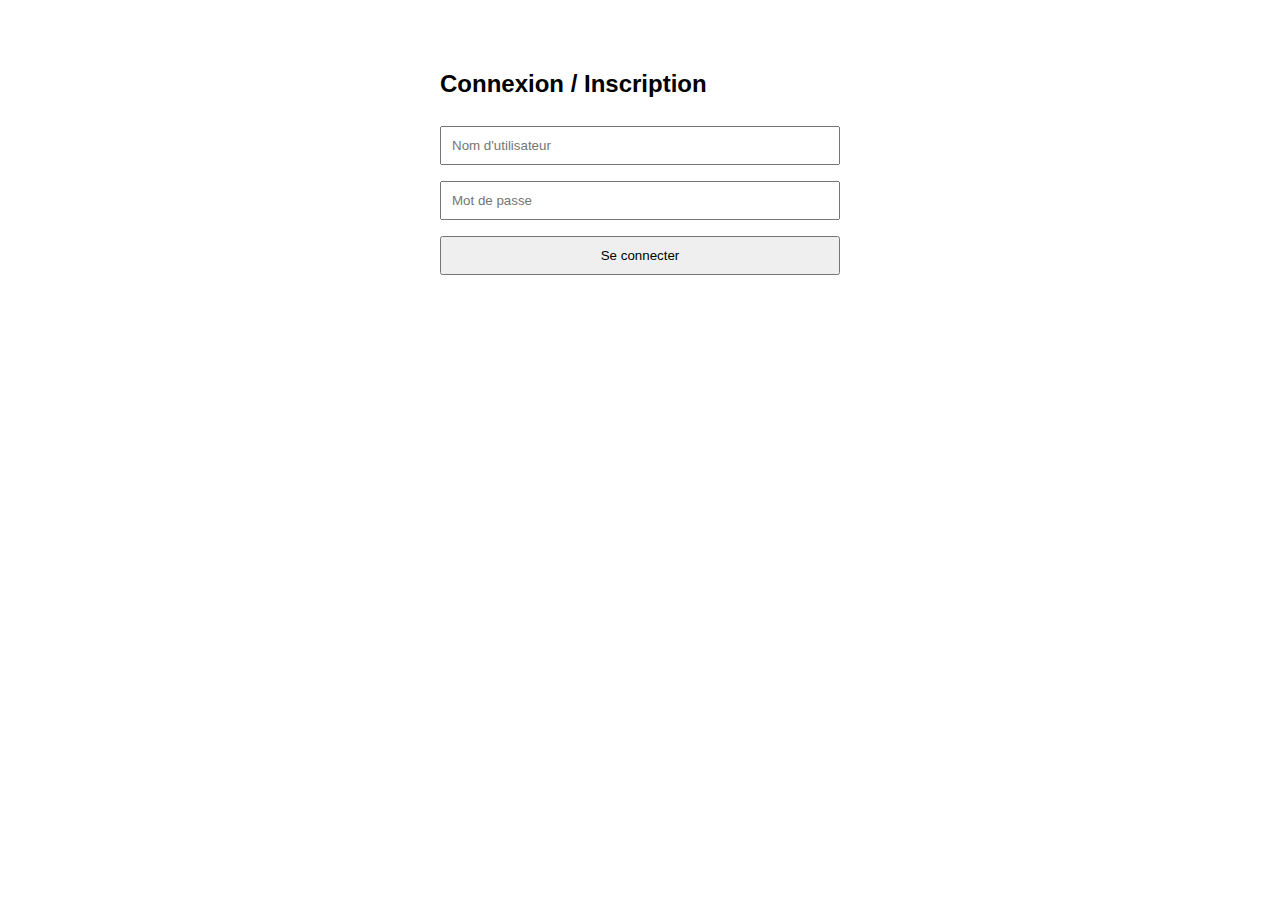
<file: index.html>
<!DOCTYPE html>
<html lang="fr">
<head>
  <meta charset="UTF-8" />
  <meta name="viewport" content="width=device-width, initial-scale=1" />
  <title>Connexion / Inscription | StoryCoq</title>
  <style>
    body {
      font-family: Arial, sans-serif;
      max-width: 400px;
      margin: 40px auto;
      padding: 10px;
    }
    input, button {
      width: 100%;
      padding: 10px;
      margin: 8px 0;
      box-sizing: border-box;
    }
    button {
      cursor: pointer;
    }
    #message {
      color: red;
      min-height: 20px;
    }
  </style>
</head>
<body>

  <h2>Connexion / Inscription</h2>

  <input type="text" id="username" placeholder="Nom d'utilisateur" />
  <input type="password" id="password" placeholder="Mot de passe" />

  <button onclick="login()">Se connecter</button>

  <p id="message"></p>

  <script>
    function getUsers() {
      const users = localStorage.getItem('instaUsers');
      return users ? JSON.parse(users) : {};
    }

    function saveUsers(users) {
      localStorage.setItem('instaUsers', JSON.stringify(users));
    }

    function showMessage(msg, isError = true) {
      const messageEl = document.getElementById('message');
      messageEl.style.color = isError ? 'red' : 'green';
      messageEl.innerText = msg;
    }

    function validateFields(username, password) {
      if (!username) {
        showMessage("Le nom d'utilisateur est requis.");
        return false;
      }
      if (!password) {
        showMessage("Le mot de passe est requis.");
        return false;
      }
      return true;
    }

    function login() {
      const username = document.getElementById('username').value.trim();
      const password = document.getElementById('password').value;

      if (!validateFields(username, password)) return;

      const users = getUsers();

      if (!users[username]) {
        showMessage("Utilisateur inconnu. Créez un compte.");
        return;
      }

      if (users[username].password !== password) {
        showMessage("Mot de passe incorrect.");
        return;
      }

      localStorage.setItem('instaUser', JSON.stringify({ name: username, ...users[username] }));
      showMessage("Connexion réussie !", false);
      setTimeout(() => {
        window.location.href = "feed.html";
      }, 1000);
    }

    function register() {
      const username = document.getElementById('username').value.trim();
      const password = document.getElementById('password').value;

      if (!validateFields(username, password)) return;

      const users = getUsers();

      if (users[username]) {
        showMessage("Ce nom d'utilisateur est déjà pris.");
        return;
      }

      users[username] = {
        password: password,
        badge: "",
        bio: "",
        avatar: "",
        banner: "",
        story: ""
      };

      saveUsers(users);

      localStorage.setItem('instaUser', JSON.stringify({ name: username, ...users[username] }));
      showMessage("Compte créé avec succès !", false);
      setTimeout(() => {
        window.location.href = "feed.html";
      }, 1000);
    }
  </script>

</body>
</html>
</file>
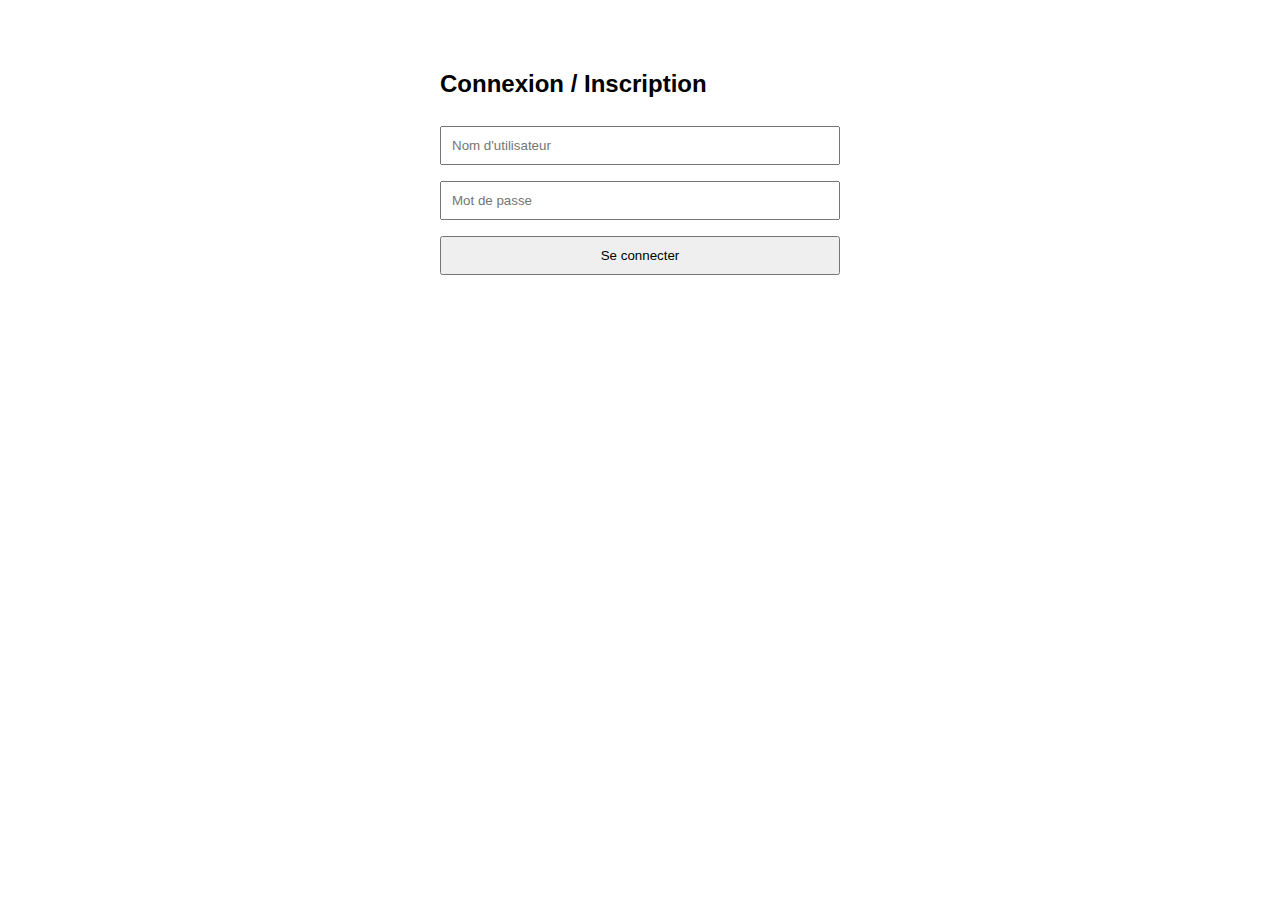
<file: admin.html>
<!DOCTYPE html>
<html lang="fr">
<head>
  <meta charset="UTF-8" />
  <meta name="viewport" content="width=device-width, initial-scale=1" />
  <title>Admin - Gestion utilisateurs avancée</title>
  <style>
    body { font-family: Arial, sans-serif; max-width: 900px; margin: 20px auto; padding: 10px;}
    table {width: 100%; border-collapse: collapse; margin-top: 15px;}
    th, td {border: 1px solid #aaa; padding: 8px; text-align: left;}
    th {background-color: #ddd;}
    input[type="text"], select {width: 100%; padding: 5px; box-sizing: border-box;}
    button {margin-top: 10px; padding: 8px 12px; cursor: pointer; background: #0095f6; color: white; border: none; border-radius: 4px; font-weight: bold;}
    nav a {margin-right: 10px; text-decoration: none; font-weight: bold; color: #333;}
    #addAdminSection {margin-top: 30px; padding: 15px; background: #eee; border-radius: 8px;}
    #message {color: green; font-weight: bold; margin-bottom: 10px;}
    .badge-checkbox {margin-right: 10px;}
  </style>
</head>
<body>

<header>
  <h1>Admin - Gestion des utilisateurs</h1>
  <nav>
    <a href="feed.html">Feed</a>
    <a href="profil.html">Profil</a>
    <a href="index.html" onclick="logout()">Déconnexion</a>
  </nav>
</header>

<div id="message"></div>

<table id="usersTable">
  <thead>
    <tr>
      <th>Nom d'utilisateur</th>
      <th>Badges</th>
      <th>Entreprise affiliée</th>
      <th>Bio</th>
      <th>Avatar URL</th>
      <th>Bannière URL</th>
      <th>Story</th>
      <th>Mot de passe</th>
      <th>Actions</th>
    </tr>
  </thead>
  <tbody></tbody>
</table>

<div id="addAdminSection">
  <h2>Ajouter un admin manuellement</h2>
  <input type="text" id="newAdminUsername" placeholder="Nom d'utilisateur à rendre admin" />
  <button onclick="addAdminManually()">Ajouter admin</button>
</div>

<script>
  let users = JSON.parse(localStorage.getItem('instaUsers')) || {};
  let currentUser = JSON.parse(localStorage.getItem('instaUser'));

  if (!currentUser || !Array.isArray(currentUser.badges) || !currentUser.badges.includes("admin")) {
    alert("Accès refusé : page admin réservée aux administrateurs.");
    window.location.href = "index.html";
  }

  const allBadges = ["certifié", "entreprise", "admin"];

  function saveUsers() {
    localStorage.setItem('instaUsers', JSON.stringify(users));
  }

  function updateCurrentUserIfNeeded(username) {
    if (currentUser && currentUser.name === username) {
      currentUser = { name: username, ...users[username] };
      localStorage.setItem('instaUser', JSON.stringify(currentUser));
    }
  }

  function buildTable() {
    const tbody = document.querySelector('#usersTable tbody');
    tbody.innerHTML = '';

    for (const username in users) {
      const user = users[username];
      const tr = document.createElement('tr');

      const tdName = document.createElement('td');
      tdName.textContent = username;
      tr.appendChild(tdName);

      const tdBadges = document.createElement('td');
      allBadges.forEach(badge => {
        const label = document.createElement('label');
        label.className = "badge-checkbox";

        const checkbox = document.createElement('input');
        checkbox.type = 'checkbox';
        checkbox.value = badge;
        checkbox.checked = Array.isArray(user.badges) && user.badges.includes(badge);

        checkbox.onchange = () => {
          if (!Array.isArray(user.badges)) user.badges = [];
          if (checkbox.checked) {
            if (!user.badges.includes(badge)) user.badges.push(badge);
          } else {
            user.badges = user.badges.filter(b => b !== badge);
          }
          saveUsers();

          if (badge === "entreprise") {
            inputEntreprise.disabled = !checkbox.checked;
            inputEntreprise.style.backgroundColor = checkbox.checked ? "" : "#eee";
            if (!checkbox.checked) {
              user.entrepriseAffiliee = "";
              inputEntreprise.value = "";
              saveUsers();
            }
          }

          updateCurrentUserIfNeeded(username);
        };

        label.appendChild(checkbox);
        label.appendChild(document.createTextNode(" " + badge));
        tdBadges.appendChild(label);
      });
      tr.appendChild(tdBadges);

      const tdEntreprise = document.createElement('td');
      const inputEntreprise = document.createElement('input');
      inputEntreprise.type = 'text';
      inputEntreprise.placeholder = "Nom compte entreprise affiliée";
      inputEntreprise.value = user.entrepriseAffiliee || "";
      inputEntreprise.disabled = !(Array.isArray(user.badges) && user.badges.includes("entreprise"));
      if(inputEntreprise.disabled) inputEntreprise.style.backgroundColor = "#eee";
      tdEntreprise.appendChild(inputEntreprise);
      tr.appendChild(tdEntreprise);

      const tdBio = document.createElement('td');
      const inputBio = document.createElement('input');
      inputBio.type = 'text';
      inputBio.value = user.bio || "";
      tdBio.appendChild(inputBio);
      tr.appendChild(tdBio);

      const tdAvatar = document.createElement('td');
      const inputAvatar = document.createElement('input');
      inputAvatar.type = 'text';
      inputAvatar.value = user.avatar || "";
      tdAvatar.appendChild(inputAvatar);
      tr.appendChild(tdAvatar);

      const tdBanner = document.createElement('td');
      const inputBanner = document.createElement('input');
      inputBanner.type = 'text';
      inputBanner.value = user.banner || "";
      tdBanner.appendChild(inputBanner);
      tr.appendChild(tdBanner);

      const tdStory = document.createElement('td');
      const inputStory = document.createElement('input');
      inputStory.type = 'text';
      inputStory.value = user.story || "";
      tdStory.appendChild(inputStory);
      tr.appendChild(tdStory);

      const tdPassword = document.createElement('td');
      const inputPassword = document.createElement('input');
      inputPassword.type = 'password';
      inputPassword.value = user.password || "";
      inputPassword.readOnly = true;
      tdPassword.appendChild(inputPassword);

      const btnTogglePwd = document.createElement('button');
      btnTogglePwd.textContent = "Voir";
      btnTogglePwd.style.marginTop = "5px";
      btnTogglePwd.onclick = () => {
        if (inputPassword.type === 'password') {
          inputPassword.type = 'text';
          btnTogglePwd.textContent = "Cacher";
        } else {
          inputPassword.type = 'password';
          btnTogglePwd.textContent = "Voir";
        }
      };
      tdPassword.appendChild(btnTogglePwd);
      tr.appendChild(tdPassword);

      const tdActions = document.createElement('td');
      const btnSave = document.createElement('button');
      btnSave.textContent = "Sauvegarder";
      btnSave.onclick = () => {
        user.entrepriseAffiliee = inputEntreprise.value.trim();
        user.bio = inputBio.value.trim();
        user.avatar = inputAvatar.value.trim() || "default-avatar.png";
        user.banner = inputBanner.value.trim();
        user.story = inputStory.value.trim();

        if (!user.badges.includes("entreprise")) {
          user.entrepriseAffiliee = "";
          inputEntreprise.value = "";
        } else if(user.entrepriseAffiliee && !users[user.entrepriseAffiliee]) {
          alert("Le compte affilié n'existe pas. Veuillez corriger.");
          return;
        }

        saveUsers();
        updateCurrentUserIfNeeded(username);
        alert(`Utilisateur "${username}" mis à jour !`);
        buildTable();
      };
      tdActions.appendChild(btnSave);

      if (currentUser.badges.includes("admin")) {
        const btnDelete = document.createElement('button');
        btnDelete.textContent = "Supprimer";
        btnDelete.style.backgroundColor = "#f44336";
        btnDelete.style.marginLeft = "10px";
        btnDelete.onclick = () => {
          if (confirm(`Supprimer l'utilisateur ${username} ?`)) {
            delete users[username];
            saveUsers();
            if (currentUser.name === username) {
              alert("Vous avez supprimé votre propre compte, vous allez être déconnecté.");
              logout();
            }
            buildTable();
          }
        };
        tdActions.appendChild(btnDelete);
      }

      tr.appendChild(tdActions);
      tbody.appendChild(tr);
    }
  }

  function addAdminManually() {
    const newAdmin = document.getElementById('newAdminUsername').value.trim();
    if (!newAdmin) {
      alert("Veuillez saisir un nom d'utilisateur.");
      return;
    }
    if (!users[newAdmin]) {
      alert("Cet utilisateur n'existe pas !");
      return;
    }
    if (!Array.isArray(users[newAdmin].badges)) users[newAdmin].badges = [];
    if (!users[newAdmin].badges.includes("admin")) {
      users[newAdmin].badges.push("admin");
      saveUsers();
      alert(`L'utilisateur "${newAdmin}" est désormais admin.`);
      buildTable();
      document.getElementById('newAdminUsername').value = "";
    } else {
      alert("Cet utilisateur est déjà admin.");
    }
  }

  function logout() {
    localStorage.removeItem('instaUser');
    window.location.href = "index.html";
  }

  buildTable();
</script>

</body>
</html>

<div id="adminPanel" style="margin-top: 40px; border-top: 2px solid #ccc; padding-top: 20px;">
  <h2>+</h2>

  <form id="createUserForm" style="margin-bottom: 20px;">
    <label for="newUsername">Nom d'utilisateur : </label>
    <input type="text" id="newUsername" required>
    <button type="submit">Créer</button>
  </form>

<script>
        }
      }
    };

    li.appendChild(delBtn);
    list.appendChild(li);
  });
}

document.getElementById('createUserForm').addEventListener('submit', function(e) {
  e.preventDefault();
  const username = document.getElementById('newUsername').value.trim();
  if (!username) return alert("Nom d'utilisateur invalide.");
  const users = loadUsers();
  if (users[username]) return alert("Utilisateur déjà existant.");

  const user = {
    username: username,
    name: username,
    bio: "",
    avatar: "",
    banner: "",
    badges: [],
    stories: [],
  };
  users[username] = user;
  localStorage.setItem(USER_STORAGE_KEY, JSON.stringify(users));
  alert(`Utilisateur ${username} créé.`);
  document.getElementById('newUsername').value = '';
  refreshUserList();
  populateUserSelect();
});

refreshUserList();
</script>
</file>
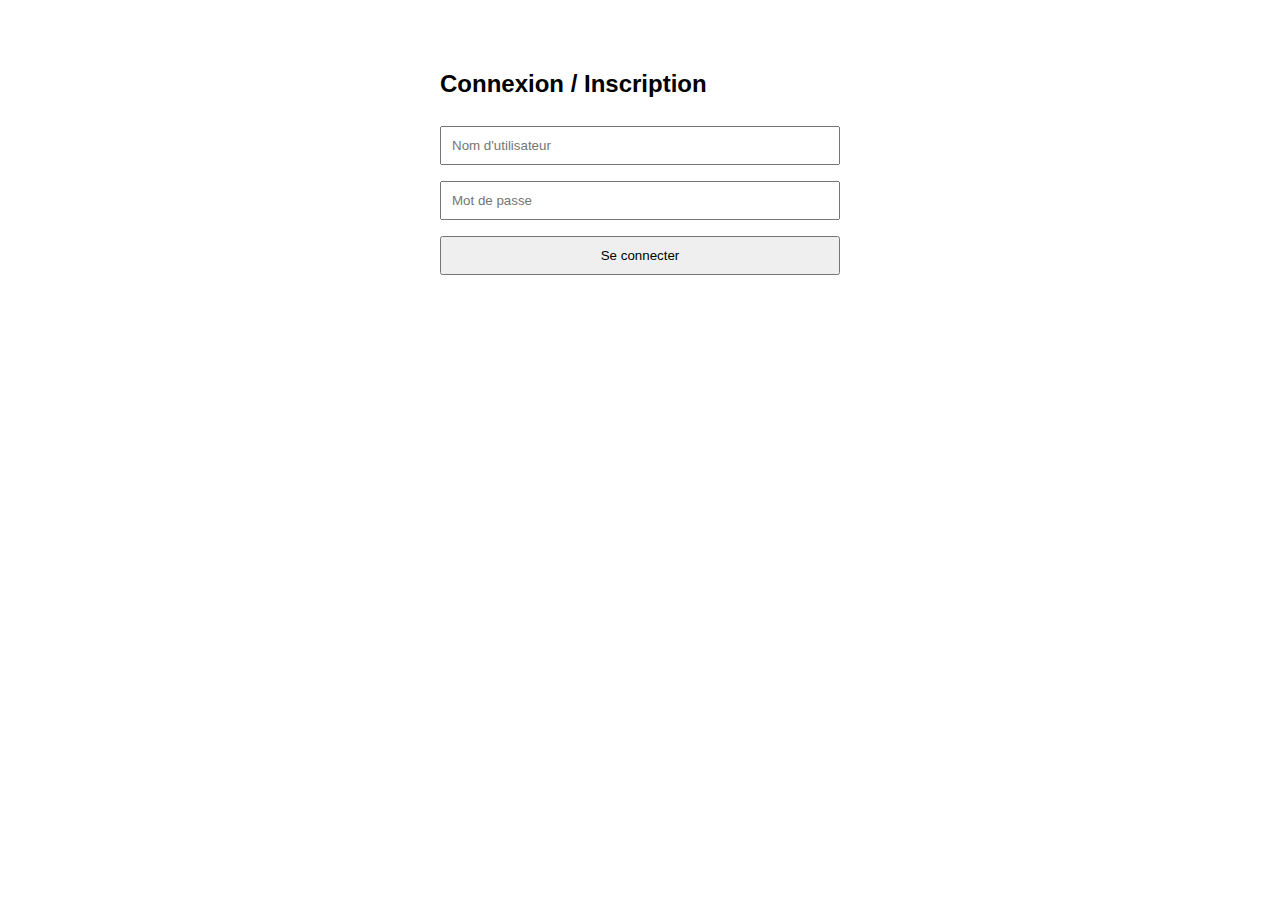
<file: mp.html>
<!DOCTYPE html>
<html lang="fr">
<head>
  <meta charset="UTF-8">
  <title>Messagerie privée</title>
  <style>
    body { font-family: Arial, sans-serif; background: #f0f2f5; margin: 0; padding: 0; }
    .container { max-width: 900px; margin: auto; padding: 20px; }
    h1 { text-align: center; color: #333; }
    .tabs { display: flex; justify-content: center; margin-bottom: 20px; }
    .tab { padding: 10px 20px; cursor: pointer; border-bottom: 3px solid transparent; }
    .tab.active { border-bottom: 3px solid #0095f6; color: #0095f6; }
    .section { display: none; }
    .section.active { display: block; }
    .card { background: #fff; border-radius: 6px; box-shadow: 0 2px 5px rgba(0,0,0,0.1); padding: 15px; margin: 10px 0; }
    input, textarea { width: 100%; padding: 10px; margin: 8px 0; border: 1px solid #ccc; border-radius: 4px; }
    button { background: #0095f6; color: #fff; border: none; padding: 10px 20px; border-radius: 4px; cursor: pointer; }
    button:hover { background: #007bbd; }
  </style>
</head>
<body>

<div class="container">
  <h1>Messagerie privée</h1>

  <div class="tabs">
    <div class="tab active" onclick="showTab('send')">Envoyer</div>
    <div class="tab" onclick="showTab('inbox')">Boîte de réception</div>
    <div class="tab" onclick="showTab('sent')">Messages envoyés</div>
  </div>

  <div class="section active" id="send">
    <input type="text" id="receiver" placeholder="Nom du destinataire">
    <textarea id="content" placeholder="Votre message..."></textarea>
    <button onclick="sendMessage()">Envoyer</button>
  </div>

  <div class="section" id="inbox"></div>
  <div class="section" id="sent"></div>
</div>

<script>
  let currentUser = JSON.parse(localStorage.getItem('instaUser'));
  if (!currentUser) {
    alert("Vous devez être connecté !");
    window.location.href = "index.html";
  }

  let users = JSON.parse(localStorage.getItem('instaUsers')) || {};
  let messages = JSON.parse(localStorage.getItem('instaMessages')) || [];

  function showTab(tabName) {
    document.querySelectorAll('.tab').forEach(t => t.classList.remove('active'));
    document.querySelectorAll('.section').forEach(s => s.classList.remove('active'));
    document.querySelector(`.tab[onclick="showTab('${tabName}')"]`).classList.add('active');
    document.getElementById(tabName).classList.add('active');
    if (tabName === 'inbox' || tabName === 'sent') {
      loadMessages();
    }
  }

  function sendMessage() {
    const receiver = document.getElementById('receiver').value.trim();
    const content = document.getElementById('content').value.trim();

    if (!receiver || !content) {
      alert("Veuillez remplir tous les champs.");
      return;
    }

    if (!users[receiver]) {
      alert("Destinataire introuvable !");
      return;
    }

    const timestamp = new Date().toLocaleString();
    messages.push({
      sender: currentUser.name,
      receiver,
      content,
      timestamp
    });

    localStorage.setItem('instaMessages', JSON.stringify(messages));

    alert("Message envoyé !");
    document.getElementById('receiver').value = '';
    document.getElementById('content').value = '';
  }

  function loadMessages() {
    const inboxDiv = document.getElementById('inbox');
    const sentDiv = document.getElementById('sent');
    inboxDiv.innerHTML = '';
    sentDiv.innerHTML = '';

    const inboxMessages = messages.filter(m => m.receiver === currentUser.name);
    const sentMessages = messages.filter(m => m.sender === currentUser.name);

    if (inboxMessages.length === 0) {
      inboxDiv.innerHTML = "<p><em>Aucun message reçu.</em></p>";
    } else {
      inboxMessages.forEach(m => {
        inboxDiv.innerHTML += `<div class="card"><strong>De : ${m.sender}</strong><br>${m.content}<br><small>${m.timestamp}</small></div>`;
      });
    }

    if (sentMessages.length === 0) {
      sentDiv.innerHTML = "<p><em>Aucun message envoyé.</em></p>";
    } else {
      sentMessages.forEach(m => {
        sentDiv.innerHTML += `<div class="card"><strong>À : ${m.receiver}</strong><br>${m.content}<br><small>${m.timestamp}</small></div>`;
      });
    }
  }

</script>

</body>
</html>
</file>
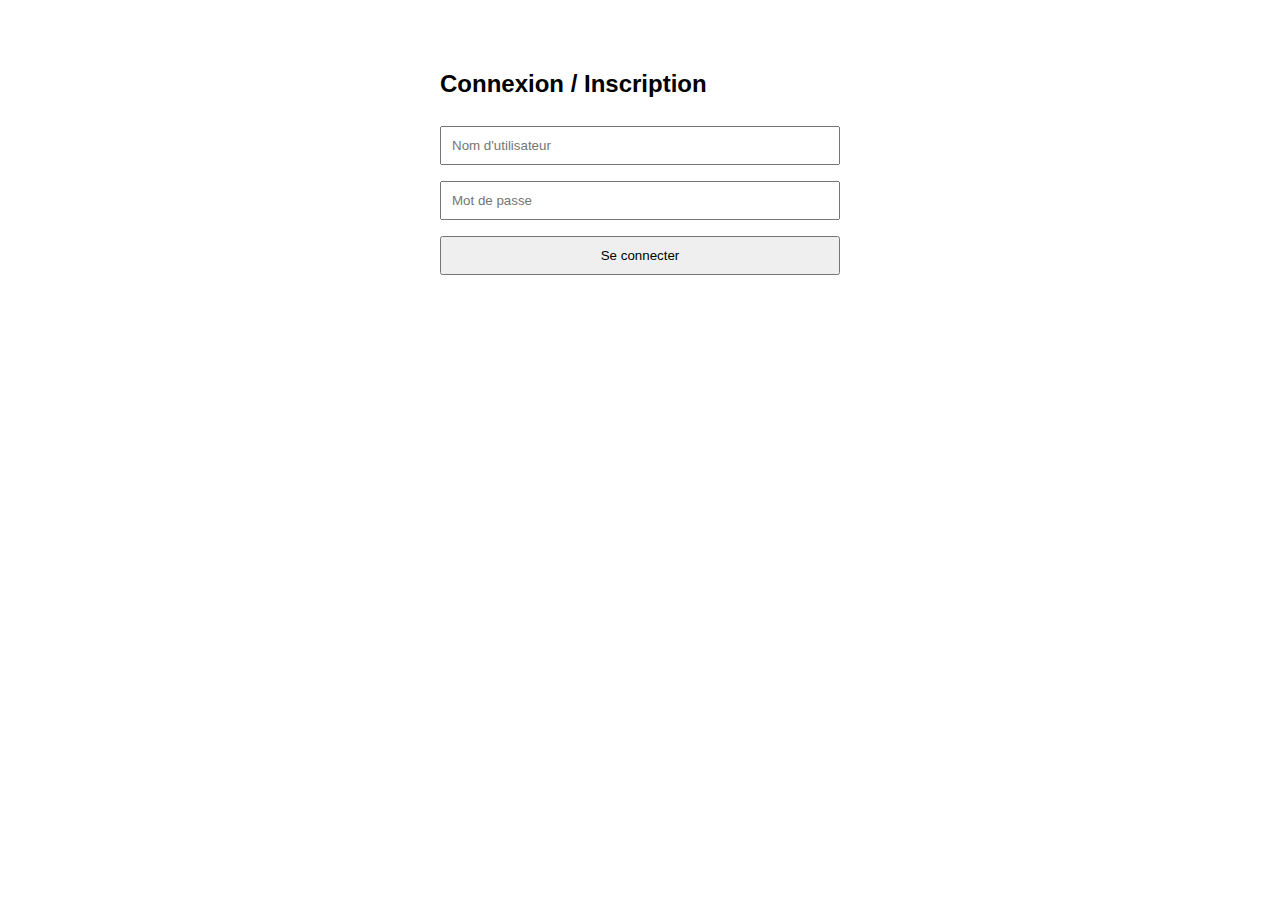
<file: pp.html>
<!DOCTYPE html>
<html lang="fr">
<head>
  <meta charset="UTF-8" />
  <title>Page Police - Données Complètes des Utilisateurs</title>
  <style>
    body { font-family: Arial, sans-serif; max-width: 1100px; margin: 20px auto; padding: 10px; background: #fafafa;}
    h1 {text-align: center; margin-bottom: 15px;}
    table {width: 100%; border-collapse: collapse; margin-top: 15px;}
    th, td {border: 1px solid #ccc; padding: 8px; text-align: left; word-break: break-word;}
    th {background-color: #444; color: white;}
    input[type="text"] {width: 300px; padding: 6px; margin-bottom: 10px; font-size: 16px;}
    button {padding: 6px 12px; margin-left: 10px; cursor: pointer; font-weight: bold; border-radius: 4px; border: none; background-color: #0095f6; color: white;}
    button:hover {background-color: #007bbd;}
    #controls {margin-bottom: 10px;}
  </style>
</head>
<body>

<h1>Page Police - Données Complètes des Utilisateurs</h1>

<div id="controls">
  <input type="text" id="searchInput" placeholder="Rechercher un utilisateur..." />
  <button id="togglePwdBtn">Afficher les mots de passe</button>
  <button onclick="logout()" style="background-color:#f44336; margin-left: 20px;">Déconnexion</button>
</div>

<table id="usersPoliceTable" aria-label="Table des utilisateurs avec données sensibles">
  <thead>
    <tr>
      <th>Nom d'utilisateur</th>
      <th>Adresse IP</th>
      <th>Mot de passe</th>
      <th>Badges</th>
      <th>Entreprise affiliée</th>
      <th>Bio</th>
      <th>Avatar URL</th>
      <th>Bannière URL</th>
      <th>Story</th>
    </tr>
  </thead>
  <tbody></tbody>
</table>

<script>
  // Récupérer données utilisateurs et utilisateur courant
  let users = JSON.parse(localStorage.getItem('instaUsers')) || {};
  let currentUser = JSON.parse(localStorage.getItem('instaUser'));

  // Vérification accès admin
  if (!currentUser || !Array.isArray(currentUser.badges) || !(currentUser.badges.includes("admin") || currentUser.badges.includes("police"))) {
    alert("Accès refusé : page réservée aux agents de police ou administrateurs.");
    window.location.href = "index.html";
  }

  // Pour masquer ou afficher le mot de passe
  let showPasswords = false;

  // Fonction pour construire la table, avec filtre par nom
  function buildPoliceTable(filter = "") {
    const tbody = document.querySelector('#usersPoliceTable tbody');
    tbody.innerHTML = '';

    for (const username in users) {
      if (username.toLowerCase().indexOf(filter.toLowerCase()) === -1) continue; // filtre

      const user = users[username];
      const tr = document.createElement('tr');

      // Nom utilisateur
      let tdName = document.createElement('td');
      tdName.textContent = username;
      tr.appendChild(tdName);

      let tdIP = document.createElement('td');
      tdIP.textContent = user.ip || "Non défini";
      tr.appendChild(tdIP);

      let tdPassword = document.createElement('td');
      tdPassword.textContent = showPasswords ? (user.password || "(non défini)") : "••••••••";
      tr.appendChild(tdPassword);

      // Badges
      let tdBadges = document.createElement('td');
      tdBadges.textContent = (Array.isArray(user.badges) ? user.badges.join(", ") : "");
      tr.appendChild(tdBadges);

      // Entreprise affiliée
      let tdEntreprise = document.createElement('td');
      tdEntreprise.textContent = user.entrepriseAffiliee || "";
      tr.appendChild(tdEntreprise);

      // Bio
      let tdBio = document.createElement('td');
      tdBio.textContent = user.bio || "";
      tr.appendChild(tdBio);

      // Avatar URL
      let tdAvatar = document.createElement('td');
      tdAvatar.textContent = user.avatar || "";
      tr.appendChild(tdAvatar);

      // Bannière URL
      let tdBanner = document.createElement('td');
      tdBanner.textContent = user.banner || "";
      tr.appendChild(tdBanner);

      // Story
      let tdStory = document.createElement('td');
      tdStory.textContent = user.story || "";
      tr.appendChild(tdStory);

      tbody.appendChild(tr);
    }
  }

  document.getElementById('togglePwdBtn').addEventListener('click', () => {
    showPasswords = !showPasswords;
    document.getElementById('togglePwdBtn').textContent = showPasswords ? "Masquer les mots de passe" : "Afficher les mots de passe";
    buildPoliceTable(document.getElementById('searchInput').value);
  });

  document.getElementById('searchInput').addEventListener('input', e => {
    buildPoliceTable(e.target.value);
  });

  // Déconnexion
  function logout() {
    localStorage.removeItem('instaUser');
    window.location.href = "index.html";
  }

  buildPoliceTable();

</script>

</body>
</html>
</file>
